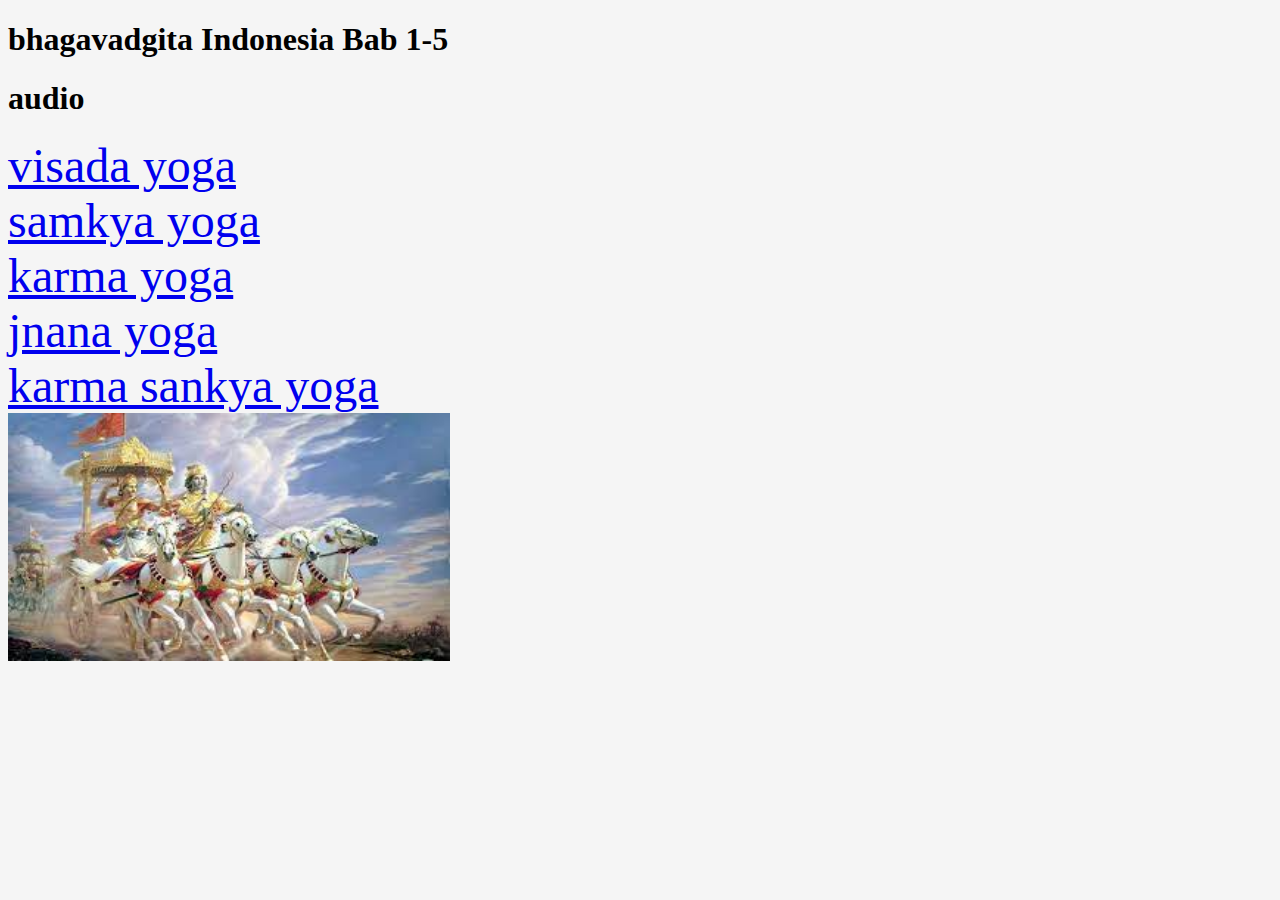
<file: index.html>
<!DOCTYPE html>
<html lang="en">
<head>
    <meta charset="UTF-8">
    <meta http-equiv="X-UA-Compatible" content="IE=edge">
    <meta name="viewport" content="width=device-width, initial-scale=1.0">
    <link rel="stylesheet" href="style.css">
    <title>bhagavadgita Indonesia</title>
</head>
<body>
    <h1>bhagavadgita Indonesia Bab 1-5</h1>
    <h1>audio</h1>
    
    <font size="7"><a href="a.html">visada yoga</a></font>
</div>
<div class="p">
    <font size="7"><a href="p.html">samkya yoga</a></font>
</div>
<div class="w">
    <font size="7"><a href="w.html">karma yoga</a></font>
</div>
<div class="c">
    <font size="7"><a href="c.html">jnana yoga</a></font>
</div>
<div class="y">
    <font size="7"><a href="y.html">karma sankya yoga</a></font>
</div>
<div class="a">
</div >
<img src="kereta.jpeg" class="kalo"/>
</div>

</body>
</html>
</file>
<file: style.css>
body{
    background-color: whitesmoke;
}


.foto{
  height: 25%;
  width: 25%;
}

.kalo{
  height: 35%;
  width: 35%;
}
</file>
